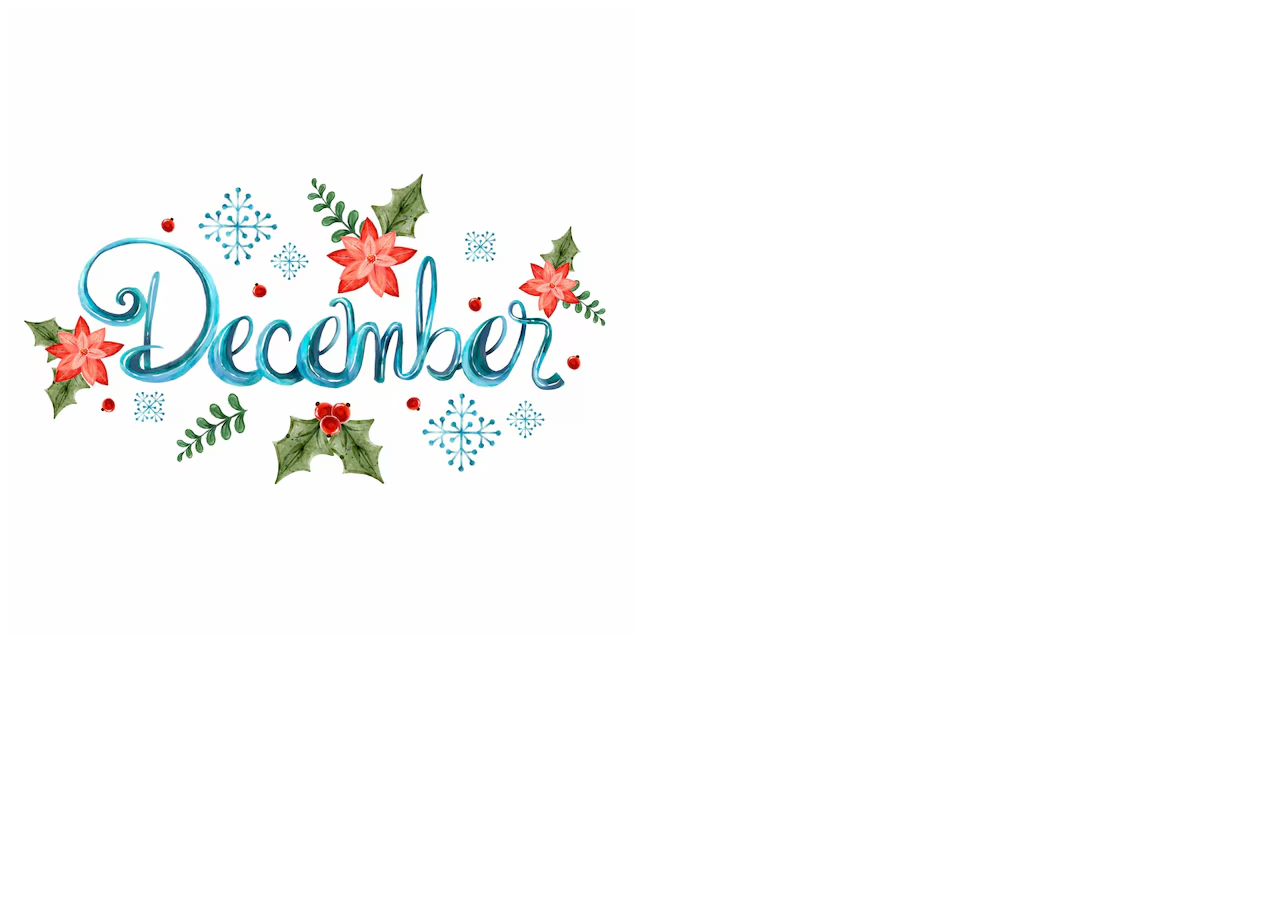
<file: ad.html>
<!DOCTYPE html>
<html lang="en">
<head>
    <meta charset="UTF-8">
    <meta name="viewport" content="width=device-width, initial-scale=1.0">
    <title>Document</title>
</head>
<body>
    <a href="https://en.wikipedia.org/wiki/December">
    <img src="audiovisualContent/december.avif" title="December season">
    </a>
</body>
</html>
</file>
